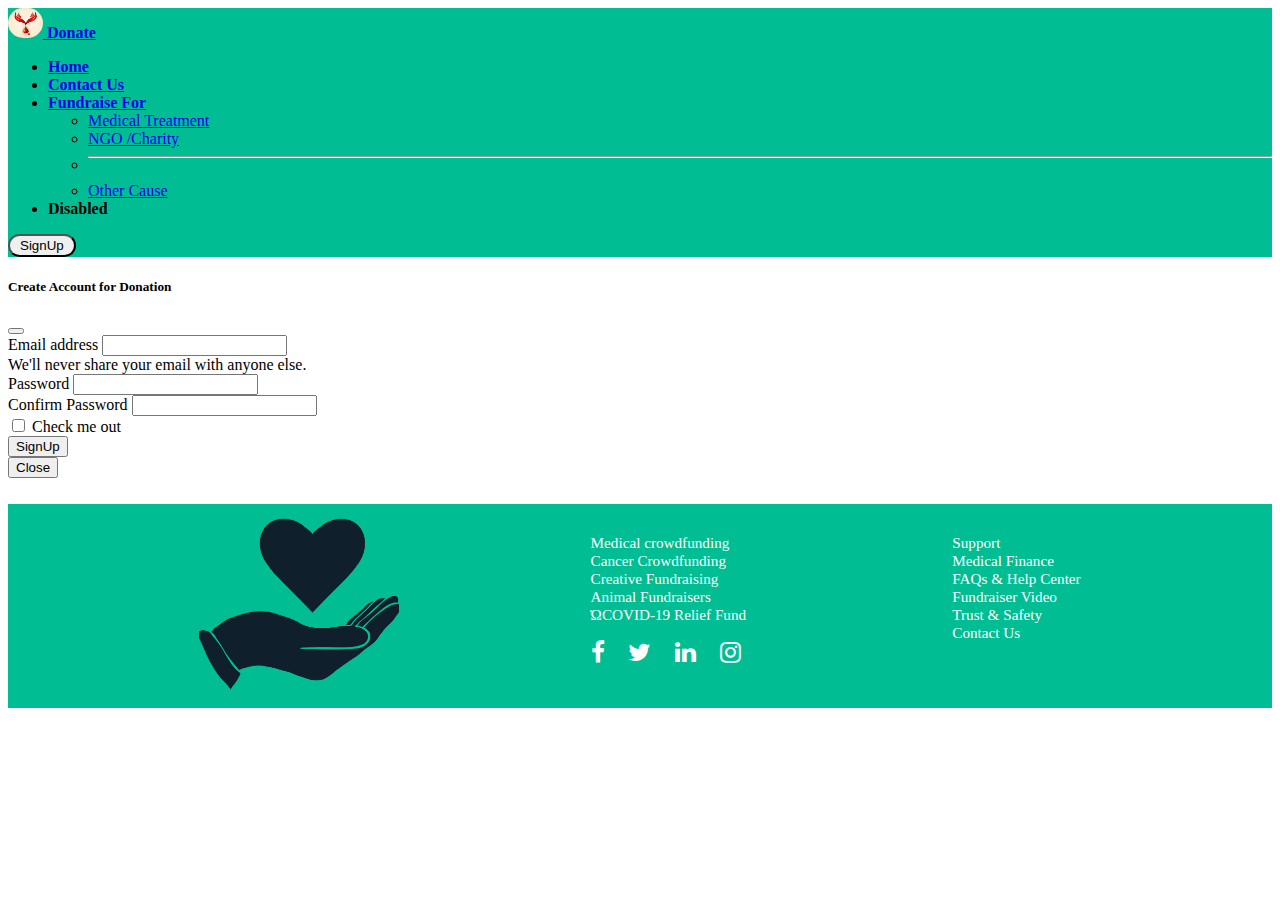
<file: contact.html>
<!DOCTYPE html>
<html lang="en">
<head>
    <meta charset="UTF-8">
    <meta http-equiv="X-UA-Compatible" content="IE=edge">
    <meta name="viewport" content="width=device-width, initial-scale=1.0">
    <link rel="stylesheet" href="style.css" />
    <link
    href="https://cdn.jsdelivr.net/npm/bootstrap@5.1.3/dist/css/bootstrap.min.css"
    rel="stylesheet"
    integrity="sha384-1BmE4kWBq78iYhFldvKuhfTAU6auU8tT94WrHftjDbrCEXSU1oBoqyl2QvZ6jIW3"
    crossorigin="anonymous"
    />
    <link href="https://maxcdn.bootstrapcdn.com/font-awesome/4.7.0/css/font-awesome.min.css" rel="stylesheet">
    <title>Contact Us</title>
</head>
<body>

    <nav class="navbar navbar-expand-lg navbar-light bgc">
        <div class="container-fluid">
          <a class="navbar-brand" href="#">
            <img
              src="img/as.jpg"
              alt=""
              width="35" height="30"
              class="d-inline-block align-text-top"
            />
            Donate
          </a>
          <div class="collapse navbar-collapse" id="navbarSupportedContent">
            <ul class="navbar-nav me-auto mb-2 mb-lg-0">
              <li class="nav-item">
                <a class="nav-link " aria-current="page" href="index.html">Home</a>
              </li>
              <li class="nav-item active">
                <a class="nav-link" href="#">Contact Us</a>
              </li>
              <li class="nav-item dropdown">
                <a
                  class="nav-link dropdown-toggle"
                  href="#"
                  id="navbarDropdown"
                  role="button"
                  data-bs-toggle="dropdown"
                  aria-expanded="false"
                >
                Fundraise For 
                </a>
                <ul class="dropdown-menu" aria-labelledby="navbarDropdown">
                  <li><a class="dropdown-item" href="#">Medical Treatment</a></li>
                  <li><a class="dropdown-item" href="#">NGO /Charity</a></li>
                  <li><hr class="dropdown-divider" /></li>
                  <li>
                    <a class="dropdown-item" href="#">Other Cause</a>
                  </li>
                </ul>
              </li>
              <li class="nav-item">
                <a class="nav-link disabled">Disabled</a>
              </li>
            </ul>
            <div class="mx-2 my-2 text-center hq">
                <button
                  class="sigbtn btn-success"
                  data-bs-toggle="modal"
                  data-bs-target="#SignUpModal"
                >
                  SignUp
                </button>
              </div>
            
          </div>
        </div>
      </nav>

      
    <!-- SignUp Modal start-->
    <div
    class="modal fade"
    id="SignUpModal"
    tabindex="-1"
    aria-labelledby="SignUpModalLabel"
    aria-hidden="true">
    <div class="modal-dialog">
      <div class="modal-content">
        <div class="modal-header">
          <h5 class="modal-title" id="SignUpModalLabel">
            Create Account for Donation
          </h5>
          <button
            type="button"
            class="btn-close"
            data-bs-dismiss="modal"
            aria-label="Close"
          ></button>
        </div>
        <div class="modal-body">
          <form class="ssac">
            <div class="mb-3">
              <label for="exampleInputEmail1" class="form-label"
                >Email address</label
              >
              <input
                type="email"
                class="form-control"
                id="exampleInputEmail1"
                aria-describedby="emailHelp"
              />
              <div id="emailHelp" class="form-text">
                We'll never share your email with anyone else.
              </div>
            </div>
            <div class="mb-3">
              <label for="exampleInputPassword1" class="form-label"
                >Password</label
              >
              <input
                type="password"
                class="form-control"
                id="exampleInputPassword1"
              />
            </div>
            <div class="mb-3">
              <label for="cexampleInputPassword1" class="form-label"
                >Confirm Password</label
              >
              <input
                type="password"
                class="form-control"
                id="cexampleInputPassword1"
              />
            </div>
            <div class="mb-3 form-check">
              <input
                type="checkbox"
                class="form-check-input"
                id="exampleCheck1"
              />
              <label class="form-check-label" for="exampleCheck1"
                >Check me out</label
              >
            </div>
            <button
              type="submit"
              class="sigbtn btn-primary"
              data-bs-dismiss="modal"
            >
              SignUp
            </button>
          </form>
        </div>
        <div class="modal-footer">
          <button
            type="button"
            class="sigbtn btn-secondary"
            data-bs-dismiss="modal"
          >
            Close
          </button>
        </div>
      </div>
    </div>
  </div>

  <!-- SignUp Modal end -->
  
    <div class=' con ss'>
        <script src="https://cdn.donately.com/dntly-core/1.4/core.min.js"    
          type="text/javascript" 
          data-donately-address="true"
          data-donately-id="act_ba7d12ab27bb"
          data-donately-iframe-width="500"
          data-donately-currency="true" 
          data-stripe-publishable-key="pk_test_rf2QE7E6grzUBoQfN8OppOpy"
          data-donately-custom-css='{".donately-donation-form":{"background-color":"#688B9C","padding":"4px"},"label.donately-label, .donately-custom-fields section":{"color":"#fff","font-family":"sans-serif"},".donately-secure-fields label.donately-label":{"color":"#688B9C"},".donately-donation-amount":{"margin-top":"6px"},".donately-btn":{"background-color":"#113A4E !important"},".donately-btn:hover":{"background-color":"#285469 !important"},".donately-btn.donately-submit":{"text-shadow":"none","font-family":"sans-serif","text-transform":"uppercase","font-size":"12px","letter-spacing":".2em","padding":"12px 40px","position":"relative","left":"150px","margin-bottom":"20px"},"label.donately-label[for=donately-one-time-donation]":{"visibility":"hidden"},"label.donately-label[for=donately-one-time-donation]:after":{"content":"&#39;Singola donazione&#39;","left": "-115px"},"label.donately-label:after":{"visibility": "visible","display": "inline-block","position": "relative","text-align": "left"}}'   
      ></script>
      
    </div>

    <div class="footer">
        <div class="footer-icon">
          <img src="img/k.png" height="200px">
    
        </div>
    
        <div class="footer-info">
          Medical crowdfunding
          <br>
          Cancer Crowdfunding
          <br>
          Creative Fundraising
          <br>
          Animal Fundraisers
          <br>
          ΏCOVID-19 Relief Fund
    
    
    
          <div class="social-icons">
                  <a href="https://www.facebook.com/open.tech.15" target="_blank" class="symbol-facebook"><span role="img" class="menu-item-icon fa fa-facebook"></span></a>
                  <a href="https://twitter.com/opentechcorfu" target="_blank" class="symbol-twitter"><span role="img" class="menu-item-icon fa fa-twitter"></span></a>
                  <a href="https://www.linkedin.com/company/11306439/" target="_blank" class="symbol-linkedin"><span role="img" class="menu-item-icon fa fa-linkedin"></span></a>
                  <a href="https://www.instagram.com/opentechcorfu/" target="_blank" class="symbol-instagram"><span role="img" class="menu-item-icon fa fa-instagram"></span></a>
              </div>
          
        </div>
    
        <div class="footer-nav">
          <ul class="footer-nav-list">
            <li><a href="https://open-tech.gr/" target="_blank" >Support</a></li>
                  <li><a href="https://open-tech.gr/erga/" target="_blank" >Medical Finance</a></li>
                  <li><a href="https://calculator.open-tech.gr/" target="_blank" >FAQs & Help Center</a></li>
                  <li><a href="https://open-tech.gr/gia-emas/" target="_blank" >Fundraiser Video</a></li>
                  <li><a href="https://open-tech.gr/xronologio/" target="_blank" >Trust & Safety</a></li>
                  <li><a href="https://open-tech.gr/blog/" target="_blank" >Contact Us</a></li>
          </ul>
        </div>
      </div>
 

          <!-- Option 1: Bootstrap Bundle with Popper -->
    <script
    src="https://cdn.jsdelivr.net/npm/bootstrap@5.1.3/dist/js/bootstrap.bundle.min.js"
    integrity="sha384-ka7Sk0Gln4gmtz2MlQnikT1wXgYsOg+OMhuP+IlRH9sENBO0LRn5q+8nbTov4+1p"
    crossorigin="anonymous"
  ></script>
</body>
</html>
</file>
<file: style.css>
.banner {
  background: -webkit-gradient(
      linear,
      left top,
      left bottom,
      from(rgba(0, 0, 0, 0.7)),
      to(rgba(0, 0, 0, 0.7))
    ),
    url(../images/banner-bg.jpg) no-repeat;
  background: linear-gradient(rgba(0, 0, 0, 0.7), rgba(0, 0, 0, 0.7)),
    url(https://kettocdn.gumlet.io/media/banner/0/71/image/626a109be777492340e46d013c3cad0857a5da3a.png?w=1536&dpr=1.3)
      no-repeat;
  background-size: cover;
  background-position: center;
  height: 75vh;
}
.bgc {
  background-color: #00BD93 !important;
}

.banner h3 {
  padding-top: 1rem;
  color: #fff;
  text-transform: uppercase;
}

.sec1 {
  padding-top: 5%;
  justify-content: end;
}
.sec1 h3{
    font-weight: bold;
}

.blue h3 {
  color: #15eae9;
}
.banner p{
    color: #fff;
}
.banner h2{
    color: #15eae9;
}
.b{
    margin-top: 10%;
    padding: 10%;
}
.sec2{
    background-color: #00BD93;
    justify-content: center;
    align-items: center;
    text-align: center;
    border: 3px solid forestgreen;
    border-radius: 22px;
    margin-top: -10%;
    
}

.navbar-light .navbar-nav .nav-link {
  font-weight: bold;
}

.m{
   margin-top: 26%;
}
.m1{
    margin-top: -4%;
}
img.d-inline-block.align-text-top {
    border-radius: 50px;
}
.m button{
  border-radius: 12px;
  background-color: forestgreen;
}
.m h3{
    margin-top: 5%;
    font-weight: bold;
    padding-top: 15px;
    padding-bottom: 15px;
}

.im img{
    width: 30%;
}
.m img{
  margin-top: 7px;
}
.k h3{
    margin-top: 10px;
    color:#01bfbd ;
}
.l h3{
    margin-top: 80px;
    color:#01bfbd ;
}
.g h3{
    margin-top: 80px;
    color:#01bfbd ;
}
video{
    margin-top: 20px;
}

.sec3{
    margin-top: 6%;
}
.s{
    text-align:center ;
}
.s h1{
    margin-bottom: 5%;
    font-weight: bold;
}



.sec4{
    margin-top: 3%;
    text-align: center;
}
.sec4 button{
    margin-left: 30px;
    margin-right: 30px;
    padding-left: 90px;
    padding-right: 90px;
}

.sec5{
    margin-top: 4%;
    text-align: center;
}
.sec5 h1{
    font-weight: bold;
}


/* .service section */


.service{
    /* margin: 8%; */
    min-height: 100vh;
    text-align: center;
  }
  .service .hit{
      color: red;
      margin-bottom: 3%;
      border-bottom: 2px solid red;
      font-size: xx-large;
  }
  
  .service .box-container{
    display: flex;
    align-items: center;
    justify-content: center;
    flex-wrap: wrap;
  }
  
  .service .box-container .box{
    height:15rem;
    width:18rem;
    margin:1rem;
    overflow: hidden;
    position: relative;
    cursor: pointer;
    border: 2px solid black;
  }
  
  .service .box-container .box img{
    height:100%;
    width:100%;
    object-fit: cover;
  }
  
  .service .box-container .box .info{
    height:100%;
    width:100%;
    position: absolute;
    top:50%; left:50%;
    transform: translate(-50%, -50%) scale(0);
    background:#00BD93;
    color: white;
    display: flex;
    align-items: center;
    justify-content: center;
    flex-flow: column;
  }
  
  
  .service .box-container .box:hover .info{
    transform: translate(-50%, -50%) scale(1);
  }
  

  
  .service .box-container .box .info p{
    font-size: 1.2rem;
    color:white;
    padding:1rem 2rem;
  }
  
  .service .bor{
    border-bottom: 2px solid red;
    margin-top: 3%;
  }







  .review {
    display: -webkit-box;
    display: -ms-flexbox;
    display: flex;
    -webkit-box-align: center;
        -ms-flex-align: center;
            align-items: center;
    -ms-flex-wrap: wrap;
        flex-wrap: wrap;
    gap: 2rem;
  }
  
  .review .information {
    -webkit-box-flex: 1;
        -ms-flex: 1 1 35rem;
            flex: 1 1 35rem;
  }
  
  .review .information span {
    font-size: 2rem;
    color: #f00;
  }
  
  .review .information h3 {
    font-size: 3rem;
    color: #fff;
    padding-top: 1rem;
  }
  
  .review .information p {
    font-size: 1.5rem;
    line-height: 2;
    color: #aaa;
    padding: 1rem 0;
  }
  
  .review .review-slider {
    -webkit-box-flex: 1;
        -ms-flex: 1 1 60rem;
            flex: 1 1 60rem;
  }
  
  .review .review-slider .slide {
    background: linear-gradient(130deg, #111 93%, transparent 90%);
    padding: 2rem 3rem;
  }
  
  .review .review-slider .slide p {
    font-size: 1.5rem;
    line-height: 2;
    color: #aaa;
  }
  
  .review .review-slider .slide .user {
    display: -webkit-box;
    display: -ms-flexbox;
    display: flex;
    -webkit-box-align: center;
        -ms-flex-align: center;
            align-items: center;
    margin-top: 1.5rem;
  }
  
  .review .review-slider .slide .user img {
    height: 5rem;
    width: 5rem;
    -o-object-fit: cover;
       object-fit: cover;
    border-radius: 50%;
    margin-right: 1rem;
  }
  
  .review .review-slider .slide .user h3 {
    font-size: 2rem;
    color: #fff;
  }
  
  .review .review-slider .slide .user span {
    color: #f00;
    font-size: 1.5rem;
  }
  
  .review .review-slider .slide .user i {
    font-size: 5rem;
    margin-left: auto;
    margin-right: 2rem;
    color: #f00;
  }




  .footer{
  	margin: 0;
	color: white;
	/* font-family: 'Open Sans', sans-serif; */
	font-size: .95em;
	/* position: absolute; */
	bottom: 0;
	width: 100%;
	background-color: #00BD93 ;
	display: flex;
	justify-content: space-evenly; 
	align-items: top;	
}

.footer-icon{
	position: relative;
}

.social-icons{
	padding-top: 15px;
	text-align: left;
}

.social-icons a{
  transition: .3s;
	padding-right: 20px;
	text-decoration: none;
	color: white;
	font-size: 1.6em;
}

.footer-info{
	margin-top: 30px;
	padding: 0;
}


.footer-nav-list{
	list-style-type: none;
	margin-top: 30px;
	padding: 0;
}


.footer-nav-list a{
	text-decoration: none;
	color: white;
}

.footer-nav-list a:hover{
	text-decoration: underline;
}

.social-icons a:hover{
	transition: .3s;
	filter: drop-shadow(0 0 0.5em grey);
}

input#donately-amount {
  width: 110% !important;
}
  .con{
    width: 500px;
    margin: auto;
  }
  .ss{
    margin-top: 2%;
    margin-bottom: 2%;
  }


.hq button{
  padding-left: 10px;
  padding-right: 10px;
  border-radius: 16px;
  padding-top: 2px;
  padding-bottom: 2px;
}

.navbar-light .navbar-brand {
  font-weight: bolder;}


  .sec6{
    width: 70%;
    height: 50%;
  }

  .sss{
    text-align: center;
    margin-top: -4%;
    margin-bottom: 4%;
  }

  .sa{
    margin-bottom: 3%;
  }
</file>
